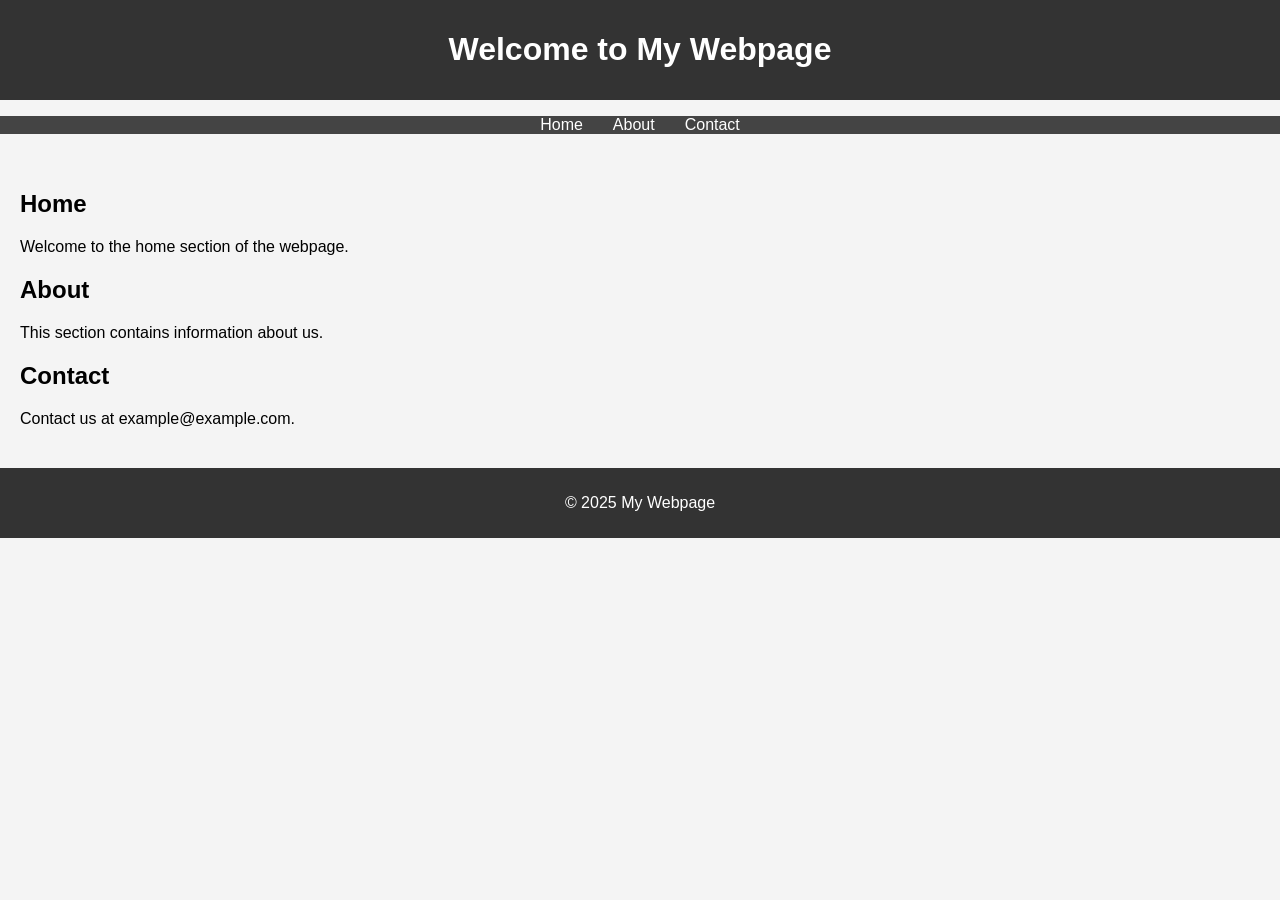
<file: index.html>
<!DOCTYPE html>
<html lang="en">
<head>
    <meta charset="UTF-8">
    <meta name="viewport" content="width=device-width, initial-scale=1.0">
    <title>Basic Webpage</title>
    <link rel="stylesheet" href="./styles/index.css">
</head>
<body>
    <header>
        <h1>Welcome to My Webpage</h1>
    </header>
    <nav>
        <ul>
            <li><a href="#home">Home</a></li>
            <li><a href="#about">About</a></li>
            <li><a href="#contact">Contact</a></li>
        </ul>
    </nav>
    <main>
        <section id="home">
            <h2>Home</h2>
            <p>Welcome to the home section of the webpage.</p>
        </section>
        <section id="about">
            <h2>About</h2>
            <p>This section contains information about us.</p>
        </section>
        <section id="contact">
            <h2>Contact</h2>
            <p>Contact us at example@example.com.</p>
        </section>
    </main>
    <footer>
        <p>&copy; 2025 My Webpage</p>
    </footer>
</body>
</html>
</file>
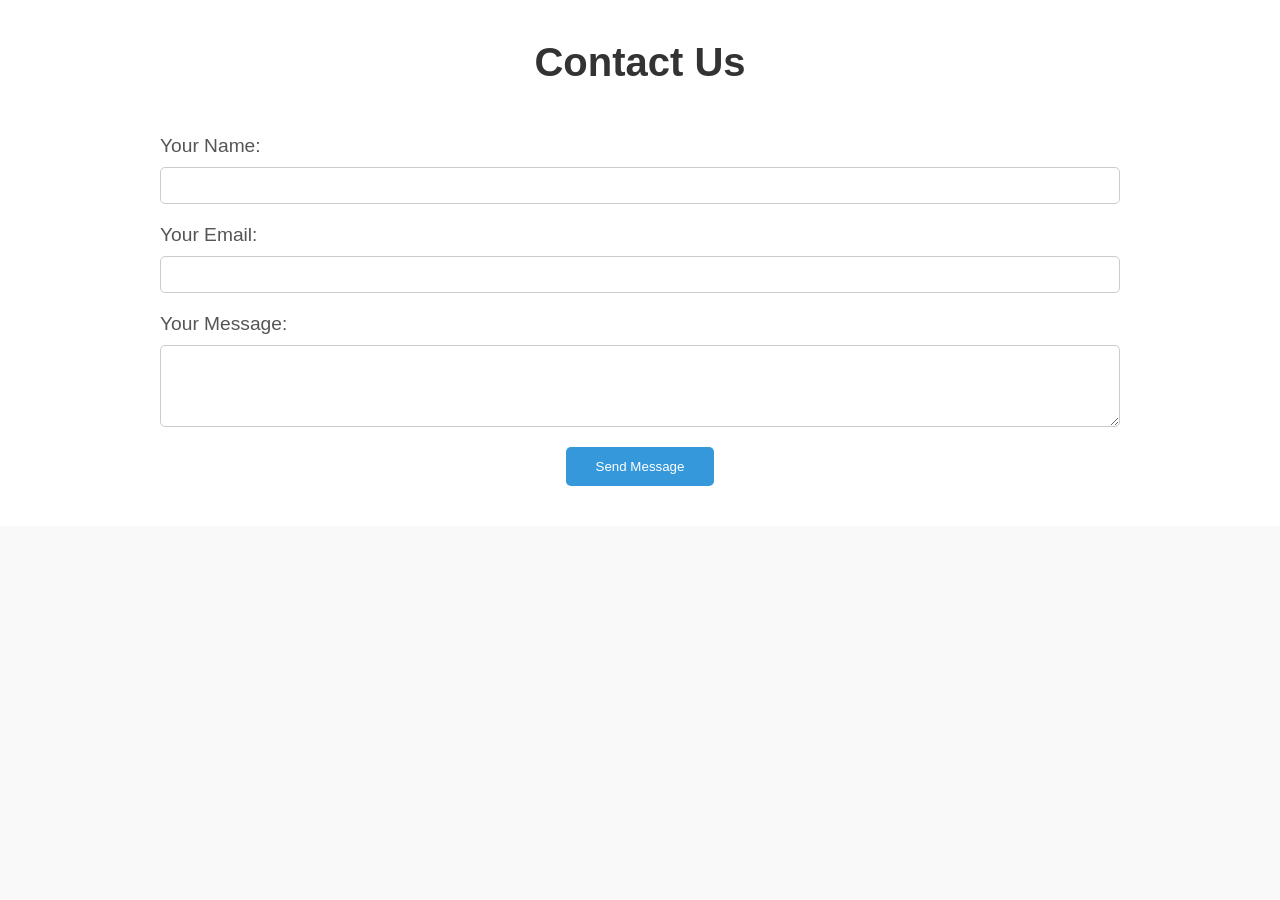
<file: contact.html>
<!DOCTYPE html>
<html lang="en">
<head>
  <meta charset="UTF-8">
  <meta name="viewport" content="width=device-width, initial-scale=1.0">
  <title>Contact</title>
  <link rel="stylesheet" href="./styles/contact.css">
</head>
<body>
  <section id="contact">
    <h1>Contact Us</h1>
    <form action="#" method="post" id="contact-form">
      <label for="name">Your Name:</label>
      <input type="text" id="name" name="name" required>

      <label for="email">Your Email:</label>
      <input type="email" id="email" name="email" required>

      <label for="message">Your Message:</label>
      <textarea id="message" name="message" rows="4" required></textarea>

      <button type="submit" id="submit-button">Send Message</button>
    </form>
  </section>
</body>
</html>
</file>
<file: styles/index.css>
/* index.css */

body {
    font-family: arial, sans-serif;
    margin: 0;
    padding: 0;
    background-color: #f4f4f4;
}

header {
    background-color: #333;
    color: white;
    padding: 10px 0;
    text-align: center;
}

nav ul {
    list-style: none;
    padding: 0;
    display: flex;
    justify-content: center;
    background-color: #444;
}

nav ul li {
    margin: 0 15px;
}

nav ul li a {
    color: white;
    text-decoration: none;
}

main {
    padding: 20px;
}

section {
    margin-bottom: 20px;
}

footer {
    text-align: center;
    padding: 10px 0;
    background-color: #333;
    color: white;
}
</file>
<file: styles/contact.css>
/* General Reset */
* {
    margin: 0;
    padding: 0;
    box-sizing: border-box;
  }
  
  body {
    font-family: Arial, sans-serif;
    background-color: #f9f9f9;
  }
  
  #contact {
    background-color: #fff;
    padding: 40px;
    text-align: center;
  }
  
  h1 {
    font-size: 2.5rem;
    color: #333;
    margin-bottom: 30px;
  }
  
  form {
    display: flex;
    flex-direction: column;
    align-items: center;
  }
  
  label {
    font-size: 1.2rem;
    color: #555;
    margin-top: 20px;
    text-align: left;
    width: 80%;
  }
  
  input, textarea {
    width: 80%;
    padding: 10px;
    margin-top: 10px;
    border: 1px solid #ccc;
    border-radius: 5px;
  }
  
  button {
    padding: 12px 30px;
    background-color: #3498db;
    color: white;
    border: none;
    border-radius: 5px;
    margin-top: 20px;
    cursor: pointer;
  }
  
  button:hover {
    background-color: #2980b9;
  }
</file>
